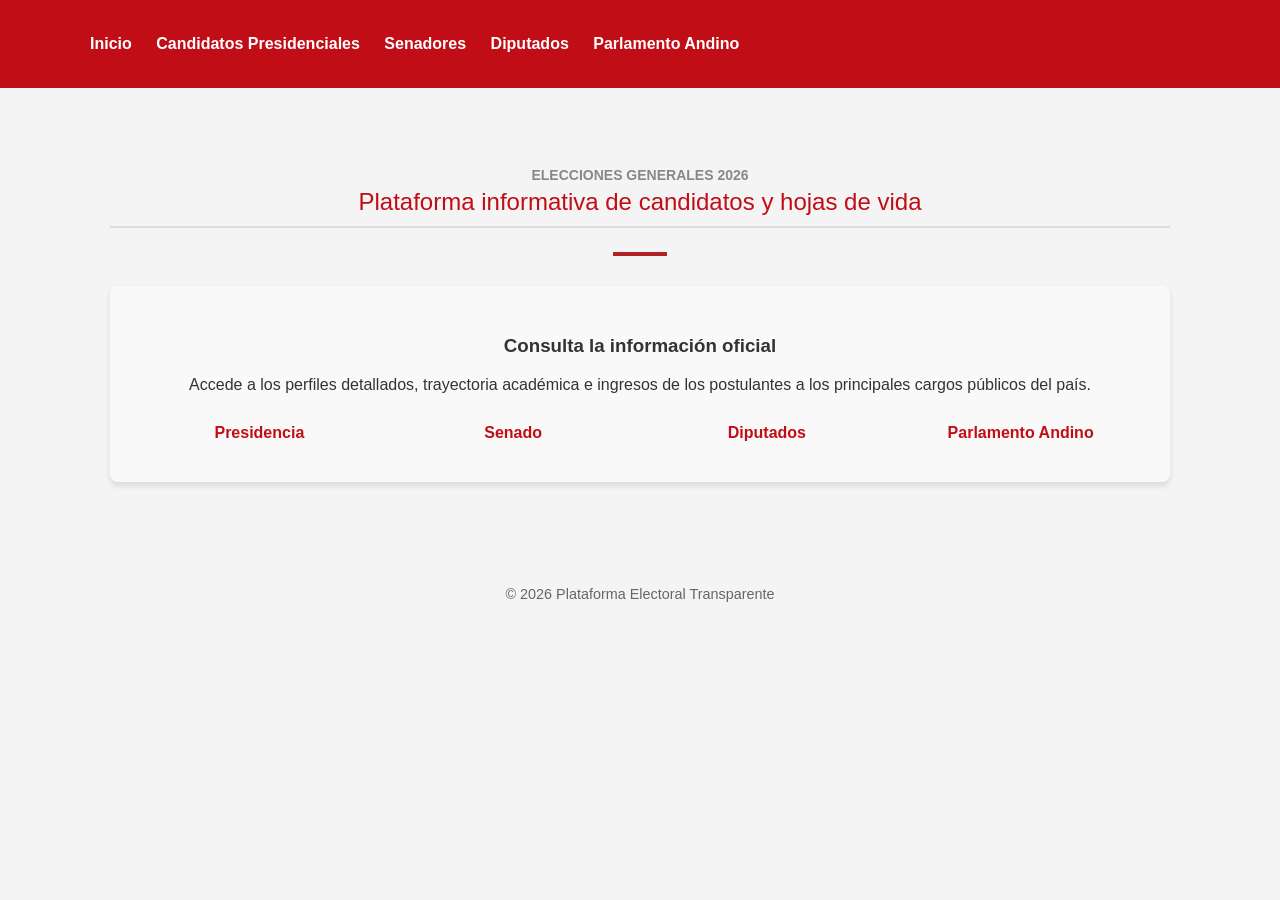
<file: index.html>
<!DOCTYPE html>
<html lang="es">

<head>
    <meta charset="UTF-8">
    <meta name="viewport" content="width=device-width, initial-scale=1.0">
    <title>Elecciones Generales 2026 - Perú</title>
    <link rel="stylesheet" href="estilo1.css">
</head>

<body>

    <header class="main-header">
        <div class="container">
            <nav class="menu">
                <a href="tabla.html" class="active">Inicio</a>
                <a href="tabla.html">Candidatos Presidenciales</a>
                <a href="senadoresnacionales.html">Senadores</a>
                <a href="diputadosregionalesnacionales.html">Diputados</a>
                <a href="parlamentoandino.html">Parlamento Andino</a>
            </nav>
        </div>
    </header>

    <main class="container">
        <div class="hero-section" style="text-align: center; padding: 50px 20px;">
            <h1 class="title">ELECCIONES GENERALES 2026</h1>
            <p class="subtitle">Plataforma informativa de candidatos y hojas de vida</p>

            <hr style="width: 50px; border: 2px solid #b22222; margin: 20px auto;">

            <div class="welcome-card" style="background: #f9f9f9; padding: 30px; border-radius: 8px; box-shadow: 0 4px 6px rgba(0,0,0,0.1); margin-top: 30px;">
                <h3>Consulta la información oficial</h3>
                <p>Accede a los perfiles detallados, trayectoria académica e ingresos de los postulantes a los principales cargos públicos del país.</p>

                <div class="menu-shortcuts" style="display: grid; grid-template-columns: repeat(auto-fit, minmax(200px, 1fr)); gap: 15px; margin-top: 30px;">
                    <a href="tabla.html" class="volver-btn" style="text-decoration: none; text-align: center;">Presidencia</a>
                    <a href="senadoresnacionales.html" class="volver-btn" style="text-decoration: none; text-align: center;">Senado</a>
                    <a href="diputadosregionalesnacionales.html" class="volver-btn" style="text-decoration: none; text-align: center;">Diputados</a>
                    <a href="parlamentoandino.html" class="volver-btn" style="text-decoration: none; text-align: center;">Parlamento Andino</a>
                </div>
            </div>
        </div>
    </main>

    <footer style="text-align: center; padding: 20px; color: #666; font-size: 0.9em;">
        <p>&copy; 2026 Plataforma Electoral Transparente</p>
    </footer>

</body>

</html>
</file>
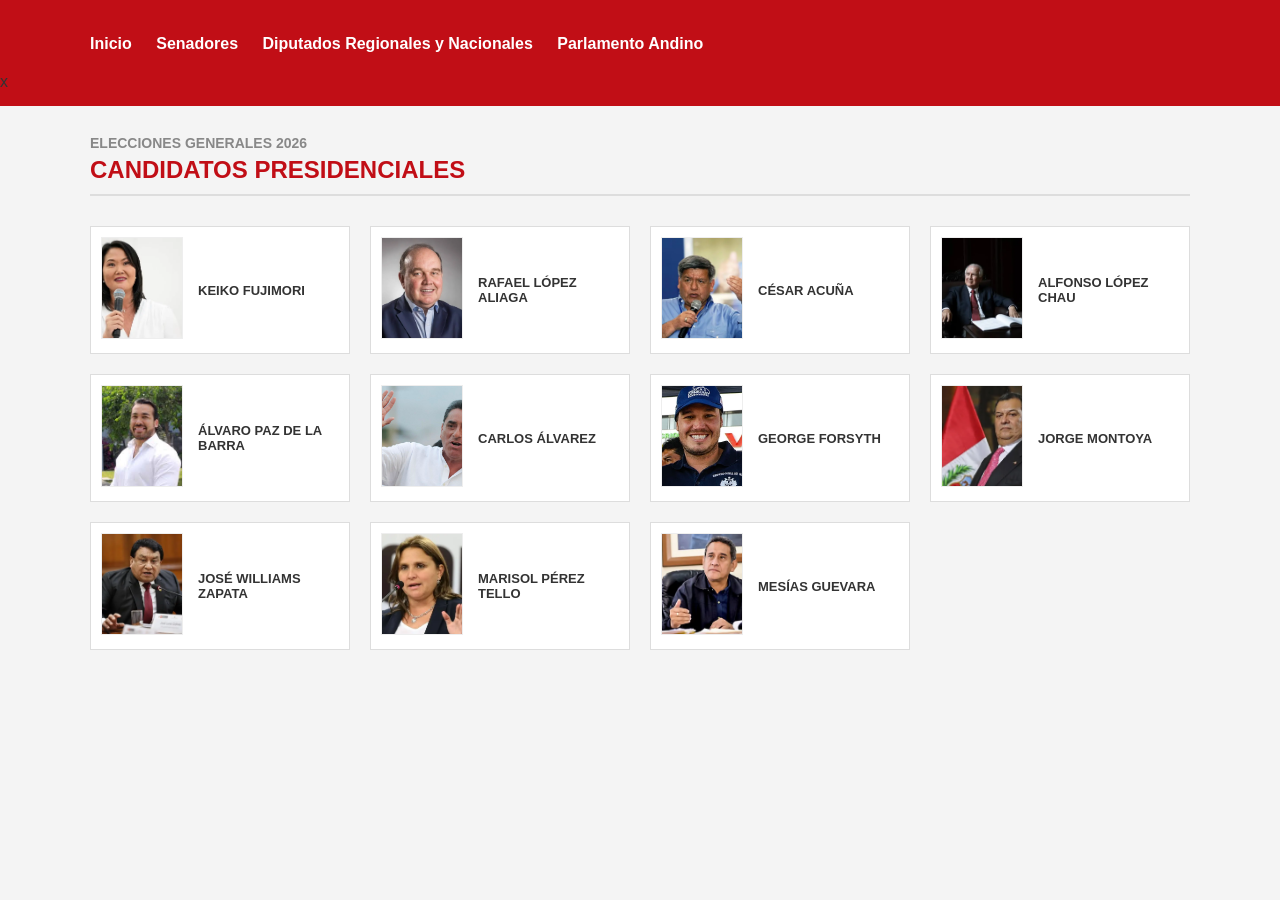
<file: tabla.html>
<!DOCTYPE html>
<html lang="es">

<head>
    <meta charset="UTF-8">
    <meta name="viewport" content="width=device-width, initial-scale=1.0">
    <title>Candidatos 2026</title>
    <link rel="stylesheet" href="estilo1.css">
</head>

<body>

    <header class="main-header">
        <div class="container">
            <nav class="menu">
                <a href="tabla.html">Inicio</a>
                <a href="senadoresnacionales.html">Senadores</a>
                <a href="diputadosregionalesnacionales.html">Diputados Regionales y Nacionales</a>
                <a href="parlamentoandino.html">Parlamento Andino</a>
            </nav>
        </div>x
    </header>

    <div class="container">
        <div id="lista">
            <h1 class="title">ELECCIONES GENERALES 2026</h1>
            <h2 class="subtitle">CANDIDATOS PRESIDENCIALES</h2>

            <div class="candidate-grid">
                <div class="candidate-card-mini" onclick="ver(1)">
                    <div class="card-img"><img src="keiko.jpg"></div>
                    <div class="card-info-mini">
                        <p class="mini-name">KEIKO FUJIMORI</p>
                    </div>
                </div>
                <div class="candidate-card-mini" onclick="ver(2)">
                    <div class="card-img"><img src="rafael.jpg"></div>
                    <div class="card-info-mini">
                        <p class="mini-name">RAFAEL LÓPEZ ALIAGA</p>
                    </div>
                </div>
                <div class="candidate-card-mini" onclick="ver(3)">
                    <div class="card-img"><img src="acuna.jpg"></div>
                    <div class="card-info-mini">
                        <p class="mini-name">CÉSAR ACUÑA</p>
                    </div>
                </div>
                <div class="candidate-card-mini" onclick="ver(4)">
                    <div class="card-img"><img src="alfonso.jpg"></div>
                    <div class="card-info-mini">
                        <p class="mini-name">ALFONSO LÓPEZ CHAU</p>
                    </div>
                </div>
                <div class="candidate-card-mini" onclick="ver(5)">
                    <div class="card-img"><img src="alvaro.jpg"></div>
                    <div class="card-info-mini">
                        <p class="mini-name">ÁLVARO PAZ DE LA BARRA</p>
                    </div>
                </div>
                <div class="candidate-card-mini" onclick="ver(6)">
                    <div class="card-img"><img src="carlos.jpg"></div>
                    <div class="card-info-mini">
                        <p class="mini-name">CARLOS ÁLVAREZ</p>
                    </div>
                </div>
                <div class="candidate-card-mini" onclick="ver(7)">
                    <div class="card-img"><img src="george.jpg"></div>
                    <div class="card-info-mini">
                        <p class="mini-name">GEORGE FORSYTH</p>
                    </div>
                </div>
                <div class="candidate-card-mini" onclick="ver(8)">
                    <div class="card-img"><img src="jorge.jpg"></div>
                    <div class="card-info-mini">
                        <p class="mini-name">JORGE MONTOYA</p>
                    </div>
                </div>
                <div class="candidate-card-mini" onclick="ver(9)">
                    <div class="card-img"><img src="jose.jpg"></div>
                    <div class="card-info-mini">
                        <p class="mini-name">JOSÉ WILLIAMS ZAPATA</p>
                    </div>
                </div>
                <div class="candidate-card-mini" onclick="ver(10)">
                    <div class="card-img"><img src="marisol.jpg"></div>
                    <div class="card-info-mini">
                        <p class="mini-name">MARISOL PÉREZ TELLO</p>
                    </div>
                </div>
                <div class="candidate-card-mini" onclick="ver(11)">
                    <div class="card-img"><img src="mesias.jpg"></div>
                    <div class="card-info-mini">
                        <p class="mini-name">MESÍAS GUEVARA</p>
                    </div>
                </div>
            </div>
        </div>

        <div id="detalle" style="display:none;">
            <button class="volver-btn" onclick="volver()">← CANDIDATOS EG 2026</button>

            <div id="candidato-3" class="info-candidato">
                <section class="candidate-card">
                    <div class="candidate-photo"><img src="acuna.jpg">
                        <div class="party-logo">APP</div>
                    </div>
                    <div class="candidate-info">
                        <h1>CÉSAR ACUÑA PERALTA</h1>
                        <p class="role">Cargo al que postula:</p>
                        <p class="position">PRESIDENTE DE LA REPÚBLICA</p>
                        <div class="details-grid">
                            <div><span class="label">Partido:</span> Alianza para el Progreso</div>
                            <div><span class="label">Nacimiento:</span> 11/08/1952</div>
                        </div>
                    </div>
                </section>
                <section class="info-section">
                    <div class="section-header">
                        <h2>ESTUDIOS UNIVERSITARIOS</h2><span>&#8964;</span></div>
                    <div class="section-content">
                        <table class="data-table">
                            <thead>
                                <tr>
                                    <th>UNIVERSIDAD</th>
                                    <th>CONCLUIDO</th>
                                    <th>GRADO</th>
                                    <th>AÑO</th>
                                </tr>
                            </thead>
                            <tbody>
                                <tr>
                                    <td>Universidad Nacional de Trujillo</td>
                                    <td>SÍ</td>
                                    <td>INGENIERO QUÍMICO</td>
                                    <td>-</td>
                                </tr>
                            </tbody>
                        </table>
                    </div>
                </section>
            </div>

            <div id="candidato-4" class="info-candidato">
                <section class="candidate-card">
                    <div class="candidate-photo"><img src="alfonso.jpg">
                        <div class="party-logo">AN</div>
                    </div>
                    <div class="candidate-info">
                        <h1>PABLO ALFONSO LÓPEZ CHAU NAVA</h1>
                        <p class="role">Cargo al que postula:</p>
                        <p class="position">PRESIDENTE DE LA REPÚBLICA</p>
                        <div class="details-grid">
                            <div><span class="label">DNI:</span> 25331980</div>
                            <div><span class="label">Lugar de Domicilio:</span> MIRAFLORES</div>
                        </div>
                    </div>
                </section>
                <section class="info-section">
                    <div class="section-header">
                        <h2>ESTUDIOS UNIVERSITARIOS</h2><span>&#8964;</span></div>
                    <div class="section-content">
                        <table class="data-table">
                            <thead>
                                <tr>
                                    <th>UNIVERSIDAD</th>
                                    <th>CONCLUIDO</th>
                                    <th>GRADO</th>
                                    <th>AÑO</th>
                                </tr>
                            </thead>
                            <tbody>
                                <tr>
                                    <td>Universidad Nacional del Callao</td>
                                    <td>SÍ</td>
                                    <td>ECONOMISTA</td>
                                    <td>1981</td>
                                </tr>
                            </tbody>
                        </table>
                    </div>
                </section>
            </div>

            <div id="candidato-6" class="info-candidato">
                <section class="candidate-card">
                    <div class="candidate-photo"><img src="carlos.jpg">
                        <div class="party-logo">PPT</div>
                    </div>
                    <div class="candidate-info">
                        <h1>CARLOS GONZALO ÁLVAREZ LOAYZA</h1>
                        <p class="role">Cargo al que postula:</p>
                        <p class="position">PRESIDENTE DE LA REPÚBLICA</p>
                        <div class="details-grid">
                            <div><span class="label">Ingresos Anuales:</span> S/ 207,543</div>
                            <div><span class="label">DNI:</span> 07854122</div>
                        </div>
                    </div>
                </section>
                <section class="info-section">
                    <div class="section-header">
                        <h2>ESTUDIOS UNIVERSITARIOS</h2><span>&#8964;</span></div>
                    <div class="section-content">
                        <table class="data-table">
                            <thead>
                                <tr>
                                    <th>UNIVERSIDAD</th>
                                    <th>CONCLUIDO</th>
                                    <th>GRADO</th>
                                    <th>AÑO</th>
                                </tr>
                            </thead>
                            <tbody>
                                <tr>
                                    <td>-</td>
                                    <td>NO</td>
                                    <td>NO REGISTRA</td>
                                    <td>-</td>
                                </tr>
                            </tbody>
                        </table>
                    </div>
                </section>
            </div>

            <div id="candidato-9" class="info-candidato">
                <section class="candidate-card">
                    <div class="candidate-photo"><img src="jose.jpg">
                        <div class="party-logo">AP</div>
                    </div>
                    <div class="candidate-info">
                        <h1>JOSÉ DANIEL WILLIAMS ZAPATA</h1>
                        <p class="role">Cargo al que postula:</p>
                        <p class="position">PRESIDENTE DE LA REPÚBLICA</p>
                        <div class="details-grid">
                            <div><span class="label">DNI:</span> 07254812</div>
                            <div><span class="label">Sexo:</span> Masculino</div>
                        </div>
                    </div>
                </section>
                <section class="info-section">
                    <div class="section-header">
                        <h2>ESTUDIOS UNIVERSITARIOS</h2><span>&#8964;</span></div>
                    <div class="section-content">
                        <table class="data-table">
                            <thead>
                                <tr>
                                    <th>UNIVERSIDAD</th>
                                    <th>CONCLUIDO</th>
                                    <th>GRADO</th>
                                    <th>AÑO</th>
                                </tr>
                            </thead>
                            <tbody>
                                <tr>
                                    <td>Escuela Militar de Chorrillos</td>
                                    <td>SÍ</td>
                                    <td>LIC. CIENCIAS MILITARES</td>
                                    <td>2009</td>
                                </tr>
                            </tbody>
                        </table>
                    </div>
                </section>
            </div>

            <div id="candidato-2" class="info-candidato">
                <section class="candidate-card">
                    <div class="candidate-photo"><img src="rafael.jpg">
                        <div class="party-logo">RP</div>
                    </div>
                    <div class="candidate-info">
                        <h1>RAFAEL BERNARDO LÓPEZ ALIAGA CAZORLA</h1>
                        <p class="role">Cargo al que postula:</p>
                        <p class="position">PRESIDENTE DE LA REPÚBLICA</p>
                        <div class="details-grid">
                            <div><span class="label">Partido:</span> Renovación Popular</div>
                            <div><span class="label">Cargo:</span> Alcalde de Lima</div>
                        </div>
                    </div>
                </section>
                <section class="info-section">
                    <div class="section-header">
                        <h2>ESTUDIOS UNIVERSITARIOS</h2><span>&#8964;</span></div>
                    <div class="section-content">
                        <table class="data-table">
                            <thead>
                                <tr>
                                    <th>UNIVERSIDAD</th>
                                    <th>CONCLUIDO</th>
                                    <th>GRADO</th>
                                    <th>AÑO</th>
                                </tr>
                            </thead>
                            <tbody>
                                <tr>
                                    <td>Univ. Nacional Pedro Ruiz Gallo</td>
                                    <td>SÍ</td>
                                    <td>INGENIERO INDUSTRIAL</td>
                                    <td>-</td>
                                </tr>
                            </tbody>
                        </table>
                    </div>
                </section>
            </div>
            <div id="candidato-8" class="info-candidato">
                <section class="candidate-card">
                    <div class="candidate-photo">
                        <img src="jorge.jpg" alt="Jorge Montoya">
                        <div class="party-logo">SC</div>
                    </div>
                    <div class="candidate-info">
                        <h1>JORGE CARLOS MONTOYA MANRIQUE</h1>
                        <p class="role">Cargo al que postula:</p>
                        <p class="position">PRESIDENTE DE LA REPÚBLICA / SENADOR</p>
                        <div class="details-grid">
                            <div><span class="label">Partido:</span> SÍCREO</div>
                            <div><span class="label">Nacimiento:</span> 04/04/1951 (LIMA)</div>
                            <div><span class="label">Cargo Actual:</span> Congresista de la República</div>
                        </div>
                    </div>
                </section>
                <section class="info-section">
                    <div class="section-header">
                        <h2>ESTUDIOS UNIVERSITARIOS</h2><span>&#8964;</span></div>
                    <div class="section-content">
                        <table class="data-table">
                            <thead>
                                <tr>
                                    <th>UNIVERSIDAD</th>
                                    <th>CONCLUIDO</th>
                                    <th>GRADO</th>
                                    <th>AÑO</th>
                                </tr>
                            </thead>
                            <tbody>
                                <tr>
                                    <td>Escuela Naval del Perú</td>
                                    <td>SÍ</td>
                                    <td>BACHILLER EN CIENCIAS MARÍTIMAS</td>
                                    <td>-</td>
                                </tr>
                            </tbody>
                        </table>
                    </div>
                </section>
            </div>

            <div id="candidato-11" class="info-candidato">
                <section class="candidate-card">
                    <div class="candidate-photo">
                        <img src="mesias.jpg" alt="Mesías Guevara">
                        <div class="party-logo">PM</div>
                    </div>
                    <div class="candidate-info">
                        <h1>MESÍAS ANTONIO GUEVARA AMASIFUÉN</h1>
                        <p class="role">Cargo al que postula:</p>
                        <p class="position">PRESIDENTE DE LA REPÚBLICA</p>
                        <div class="details-grid">
                            <div><span class="label">DNI:</span> 06283145</div>
                            <div><span class="label">Ingresos Anuales:</span> S/ 154,941.00</div>
                            <div><span class="label">Nacimiento:</span> 13/06/1963 (CHICLAYO)</div>
                        </div>
                    </div>
                </section>
                <section class="info-section">
                    <div class="section-header">
                        <h2>ESTUDIOS UNIVERSITARIOS</h2><span>&#8964;</span></div>
                    <div class="section-content">
                        <table class="data-table">
                            <thead>
                                <tr>
                                    <th>UNIVERSIDAD</th>
                                    <th>CONCLUIDO</th>
                                    <th>GRADO</th>
                                    <th>AÑO</th>
                                </tr>
                            </thead>
                            <tbody>
                                <tr>
                                    <td>Universidad Ricardo Palma</td>
                                    <td>SÍ</td>
                                    <td>INGENIERO ELECTRÓNICO</td>
                                    <td>1987</td>
                                </tr>
                            </tbody>
                        </table>
                    </div>
                </section>
            </div>

            <div id="candidato-10" class="info-candidato">
                <section class="candidate-card">
                    <div class="candidate-photo">
                        <img src="marisol.jpg" alt="Marisol Pérez Tello">
                        <div class="party-logo">PPC</div>
                    </div>
                    <div class="candidate-info">
                        <h1>MARÍA SOLEDAD PÉREZ TELLO</h1>
                        <p class="role">Cargo al que postula:</p>
                        <p class="position">PRESIDENTE DE LA REPÚBLICA</p>
                        <div class="details-grid">
                            <div><span class="label">Partido:</span> PARTIDO POPULAR CRISTIANO</div>
                            <div><span class="label">Profesión:</span> Abogada / Notaria</div>
                        </div>
                    </div>
                </section>
                <section class="info-section">
                    <div class="section-header">
                        <h2>ESTUDIOS UNIVERSITARIOS</h2><span>&#8964;</span></div>
                    <div class="section-content">
                        <table class="data-table">
                            <thead>
                                <tr>
                                    <th>UNIVERSIDAD</th>
                                    <th>CONCLUIDO</th>
                                    <th>GRADO</th>
                                    <th>AÑO</th>
                                </tr>
                            </thead>
                            <tbody>
                                <tr>
                                    <td>Univ. San Martín de Porres</td>
                                    <td>SÍ</td>
                                    <td>ABOGADA</td>
                                    <td>-</td>
                                </tr>
                            </tbody>
                        </table>
                    </div>
                </section>
            </div>

            <div id="candidato-7" class="info-candidato">
                <section class="candidate-card">
                    <div class="candidate-photo">
                        <img src="george.jpg" alt="George Forsyth">
                        <div class="party-logo">SP</div>
                    </div>
                    <div class="candidate-info">
                        <h1>GEORGE PATRICK FORSYTH SOMMER</h1>
                        <p class="role">Cargo al que postula:</p>
                        <p class="position">PRESIDENTE DE LA REPÚBLICA</p>
                        <div class="details-grid">
                            <div><span class="label">Ingresos:</span> S/ 0.00 (Decl. 2022)</div>
                            <div><span class="label">Bienes:</span> 2 predios (S/ 264,102.85)</div>
                            <div><span class="label">Cargo Anterior:</span> Exalcalde de La Victoria</div>
                        </div>
                    </div>
                </section>
                <section class="info-section">
                    <div class="section-header">
                        <h2>ESTUDIOS UNIVERSITARIOS</h2><span>&#8964;</span></div>
                    <div class="section-content">
                        <table class="data-table">
                            <thead>
                                <tr>
                                    <th>UNIVERSIDAD</th>
                                    <th>CONCLUIDO</th>
                                    <th>GRADO</th>
                                    <th>AÑO</th>
                                </tr>
                            </thead>
                            <tbody>
                                <tr>
                                    <td>-</td>
                                    <td>NO</td>
                                    <td>SIN INFORMACIÓN</td>
                                    <td>-</td>
                                </tr>
                            </tbody>
                        </table>
                    </div>
                </section>
            </div>

            <div id="candidato-5" class="info-candidato">
                <section class="candidate-card">
                    <div class="candidate-photo">
                        <img src="alvaro.jpg" alt="Álvaro Paz de la Barra">
                        <div class="party-logo">FS</div>
                    </div>
                    <div class="candidate-info">
                        <h1>ÁLVARO GONZALO PAZ DE LA BARRA FREIGEIRO</h1>
                        <p class="role">Cargo al que postula:</p>
                        <p class="position">PRESIDENTE DE LA REPÚBLICA</p>
                        <div class="details-grid">
                            <div><span class="label">DNI:</span> 41533621</div>
                            <div><span class="label">Partido:</span> FE EN EL PERÚ</div>
                            <div><span class="label">Cargo Anterior:</span> Exalcalde de La Molina</div>
                        </div>
                    </div>
                </section>
                <section class="info-section">
                    <div class="section-header">
                        <h2>ESTUDIOS UNIVERSITARIOS</h2><span>&#8964;</span></div>
                    <div class="section-content">
                        <table class="data-table">
                            <thead>
                                <tr>
                                    <th>UNIVERSIDAD</th>
                                    <th>CONCLUIDO</th>
                                    <th>GRADO</th>
                                    <th>AÑO</th>
                                </tr>
                            </thead>
                            <tbody>
                                <tr>
                                    <td>Univ. San Martín de Porres</td>
                                    <td>SÍ</td>
                                    <td>ABOGADO</td>
                                    <td>-</td>
                                </tr>
                            </tbody>
                        </table>
                    </div>
                </section>
            </div>

            <div id="candidato-1" class="info-candidato">
                <section class="candidate-card">
                    <div class="candidate-photo"><img src="keiko.jpg">
                        <div class="party-logo">FP</div>
                    </div>
                    <div class="candidate-info">
                        <h1>KEIKO SOFÍA FUJIMORI HIGUCHI</h1>
                        <p class="role">Cargo al que postula:</p>
                        <p class="position">PRESIDENTE DE LA REPÚBLICA</p>
                        <div class="details-grid">
                            <div><span class="label">Ingresos:</span> S/ 271,853</div>
                            <div><span class="label">DNI:</span> 40433187</div>
                        </div>
                    </div>
                </section>
                <section class="info-section">
                    <div class="section-header">
                        <h2>ESTUDIOS UNIVERSITARIOS</h2><span>&#8964;</span></div>
                    <div class="section-content">
                        <table class="data-table">
                            <thead>
                                <tr>
                                    <th>UNIVERSIDAD</th>
                                    <th>CONCLUIDO</th>
                                    <th>GRADO</th>
                                    <th>AÑO</th>
                                </tr>
                            </thead>
                            <tbody>
                                <tr>
                                    <td>Boston University</td>
                                    <td>SÍ</td>
                                    <td>ADMINISTRACIÓN DE EMPRESAS</td>
                                    <td>1997</td>
                                </tr>
                            </tbody>
                        </table>
                    </div>
                </section>
            </div>

        </div>

        <script src="script.js"></script>
</body>

</html>
</file>
<file: estilo1.css>
/* Estilos Globales */
body {
    font-family: 'Segoe UI', Arial, sans-serif;
    background-color: #f4f4f4;
    margin: 0;
    color: #333;
}

.container {
    max-width: 1100px;
    margin: 0 auto;
    padding: 20px;
}

/* Header Rojo */
.main-header {
    background-color: #c10e16;
    padding: 15px 0;
}

.menu a {
    color: white;
    text-decoration: none;
    margin-right: 20px;
    font-weight: bold;
}

/* Títulos */
.title { color: #888; font-size: 14px; margin-bottom: 5px; }
.subtitle { color: #c10e16; font-size: 24px; margin-top: 0; border-bottom: 2px solid #ddd; padding-bottom: 10px; }

/* GRID DE CANDIDATOS (Lista Principal) */
.candidate-grid {
    display: grid;
    grid-template-columns: repeat(auto-fill, minmax(250px, 1fr));
    gap: 20px;
    margin-top: 30px;
}

/* EFECTO RESALTADO (Animación) */
.candidate-card-mini {
    background: white;
    border: 1px solid #ddd;
    display: flex;
    align-items: center;
    padding: 10px;
    cursor: pointer;
    transition: all 0.3s ease; /* Animación suave */
}

.candidate-card-mini:hover {
    transform: translateY(-5px); /* Se eleva un poco */
    box-shadow: 0 8px 15px rgba(0,0,0,0.1); /* Sombra resaltada */
    border-color: #c10e16; /* Borde cambia a rojo */
}

.card-img img {
    width: 80px;
    height: 100px;
    object-fit: cover;
    border: 1px solid #eee;
}

.card-info-mini {
    padding-left: 15px;
}

.mini-name {
    font-weight: bold;
    font-size: 13px;
    margin: 0;
}

/* DISEÑO DE DETALLE (Hoja de Vida) */
.volver-btn {
    background: none; border: none; color: #c10e16;
    font-weight: bold; cursor: pointer; margin-bottom: 20px;
}

.profile-header {
    background: white; padding: 25px;
    display: flex; gap: 30px; border-radius: 4px;
    box-shadow: 0 2px 5px rgba(0,0,0,0.05);
}

.profile-photo { position: relative; width: 150px; }
.profile-photo img { width: 100%; border: 1px solid #ccc; }
.party-badge {
    position: absolute; top: 5px; right: 5px;
    background: #c10e16; color: white; padding: 2px 5px; font-weight: bold;
}

.role-label { color: #666; margin-bottom: 0; font-size: 14px; }
.role-value { font-weight: bold; font-size: 18px; margin-top: 5px; }

.data-grid {
    display: grid; grid-template-columns: 1fr 1fr;
    gap: 10px; margin-top: 20px; font-size: 14px;
}

.label { color: #999; font-weight: normal; margin-right: 5px; }

/* Secciones de Educación */
.info-section { margin-top: 20px; }
.section-tab {
    background-color: #4a5568; color: white;
    padding: 10px 20px; font-size: 14px; font-weight: bold;
}

.section-body {
    background: white; padding: 20px; border: 1px solid #ddd; border-top: none;
}

.data-table { width: 100%; border-collapse: collapse; font-size: 13px; }
.data-table th { text-align: left; color: #888; border-bottom: 1px solid #eee; padding: 8px; }
.data-table td { padding: 10px; border-bottom: 1px solid #f9f9f9; }
/* Animación de la lista */
.candidate-card-mini {
    background: white;
    border: 1px solid #ddd;
    display: flex;
    align-items: center;
    padding: 10px;
    cursor: pointer;
    transition: all 0.2s ease;
}

.candidate-card-mini:hover {
    transform: scale(1.02); /* Se agranda un poquito */
    border-color: #c10e16;
    box-shadow: 0 4px 10px rgba(0,0,0,0.1);
}

/* Estilos del Detalle JNE */
.info-candidato { display: none; margin-top: 20px; }
.candidate-card { display: flex; gap: 20px; background: white; padding: 20px; border-radius: 8px; box-shadow: 0 2px 8px rgba(0,0,0,0.1); }
.candidate-photo { position: relative; width: 150px; }
.candidate-photo img { width: 100%; border: 1px solid #ccc; }
.party-logo { position: absolute; top: 5px; right: 5px; background: #c10e16; color: white; padding: 2px 8px; font-weight: bold; }
.details-grid { display: grid; grid-template-columns: 1fr 1fr; gap: 10px; margin-top: 15px; font-size: 14px; }
.label { font-weight: bold; color: #777; }
.info-section { margin-top: 20px; }
.section-header { background: #4a5568; color: white; padding: 10px; border-radius: 4px 4px 0 0; }
.section-content { background: white; padding: 15px; border: 1px solid #ddd; border-top: none; }
.volver-btn { background: none; border: none; color: #c10e16; font-weight: bold; cursor: pointer; margin-bottom: 10px; font-size: 16px; }
</file>
